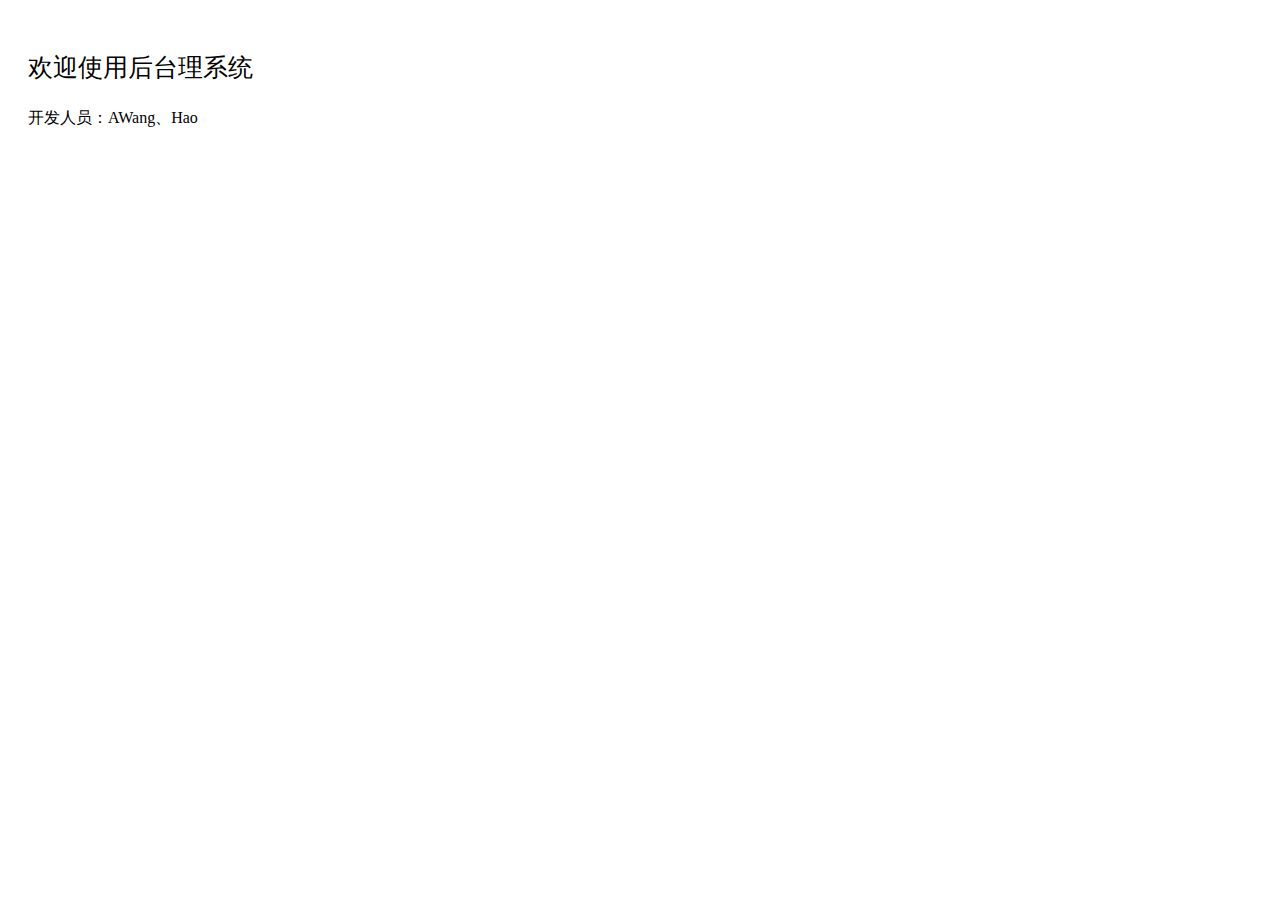
<file: src/main/resources/templates/manager/console.html>
<!DOCTYPE html>
<html xmlns:th="http://www.thymeleaf.org">
<head>
    <meta charset="UTF-8">
    <title>主页</title>
    <link rel="stylesheet" th:href="@{/layuiadmin/layui/css/layui.css}" media="all">
    <link rel="stylesheet" th:href="@{/layuiadmin/style/admin.css}" media="all">
</head>
<body>

<div class="layui-fluid">
    <div title="欢迎使用" style="padding:20px;overflow:hidden;">
        <p style="font-size: 25px; line-height: 30px; height: 30px;">欢迎使用后台理系统</p>
        <p>开发人员：AWang、Hao</p>
    </div>
</div>

<script th:src="@{/layuiadmin/layui/layui.js(t=1)}"></script>
<script>

</script>
</body>
</html>
</file>
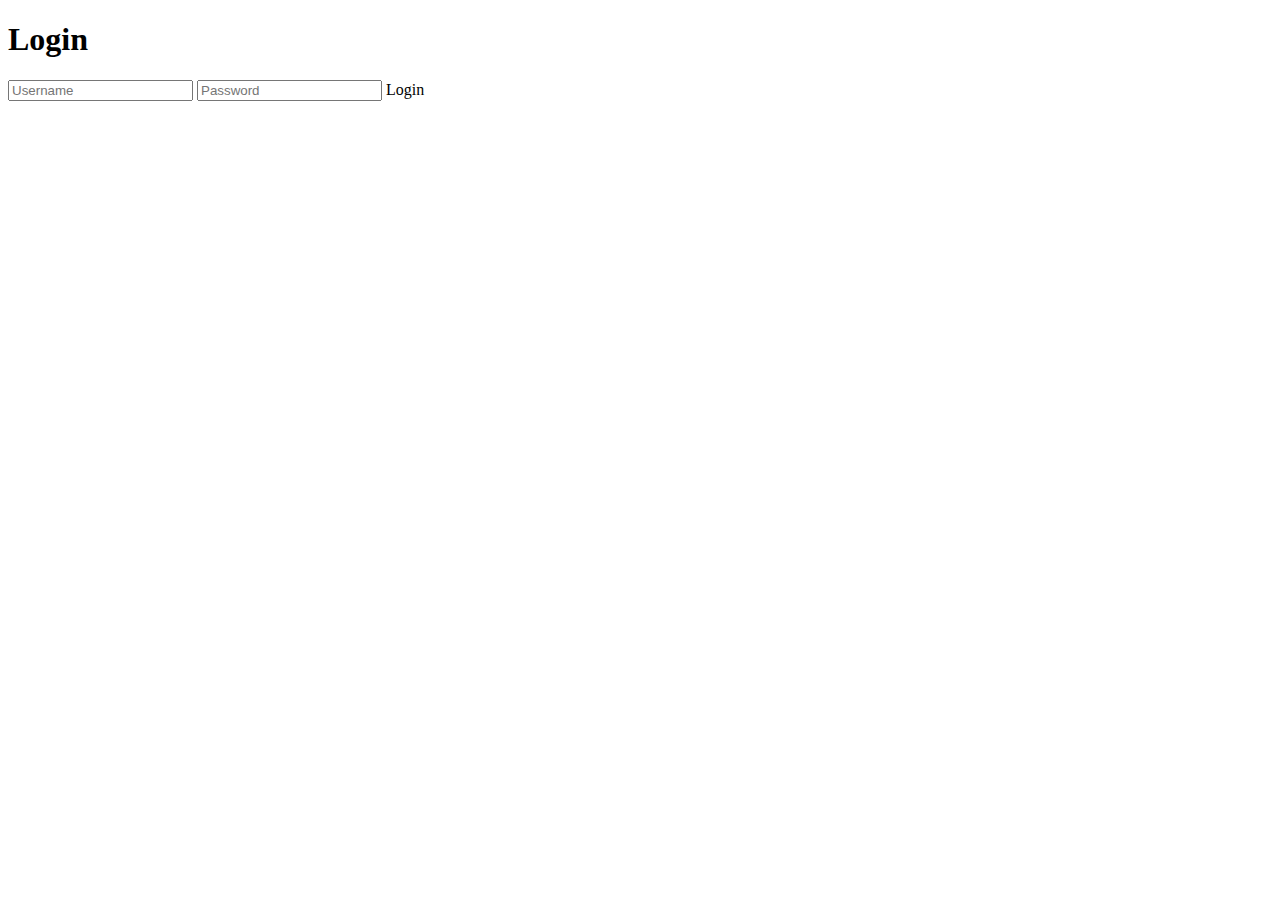
<file: src/main/resources/templates/manager/login.html>
<!DOCTYPE html>
<html xmlns:th="http://www.thymeleaf.org">
<head>
    <meta charset="UTF-8">
    <title>后台登录</title>

    <!--  layui  -->
    <link rel="stylesheet" th:href="@{/layuiadmin/layui/css/layui.css}">
    <link rel="stylesheet" th:href="@{/layuiadmin/layui/css/modules/layer/default/layer.css}">

    <!--背景配置-->
    <link rel="stylesheet" th:href="@{/mystatic/particles/css/style.css}">
    <link rel="stylesheet" th:href="@{/mystatic/login/css/login.css}">

    <style>

    </style>
</head>
<body>
    <!--背景渲染-->
    <div id="particles-js"></div>

    <div class="box">
        <form action="" class="layui-form">
            <h1>Login</h1>
            <input type="text" name="username" autocomplete="off" placeholder="Username" lay-verify="required"/>
            <input type="password" name="password" placeholder="Password" lay-verify="required"/>
            <a class="submit" lay-submit lay-filter="login">Login</a>
        </form>
    </div>

    <!--layui-->
    <script th:src="@{/layuiadmin/layui/layui.all.js}"></script>
    <!--背景配置-->
    <script th:src="@{/mystatic/particles/js/particles.js}"></script>
    <script th:src="@{/mystatic/particles/js/app.js}"></script>

    <script>
        layui.use(['form','layer','jquery'], function(){
            var form = layui.form;
            var $ = layui.jquery;
            form.on('submit(login)',function (data) {
                $.ajax({
                    url:'/manager/login',
                    data:data.field,
                    dataType:'json',
                    type:'post',
                    success:function (data) {
                        if (data.success){
                            layer.msg(data.message,{time:700},function() {
                                window.location.href = "/manager/index";
                            })
                        }else{
                            layer.msg(data.message,{time:700},function() {

                            })
                        }
                    }
                })
                return false;
            })
        });
    </script>
</body>
</html>
</file>
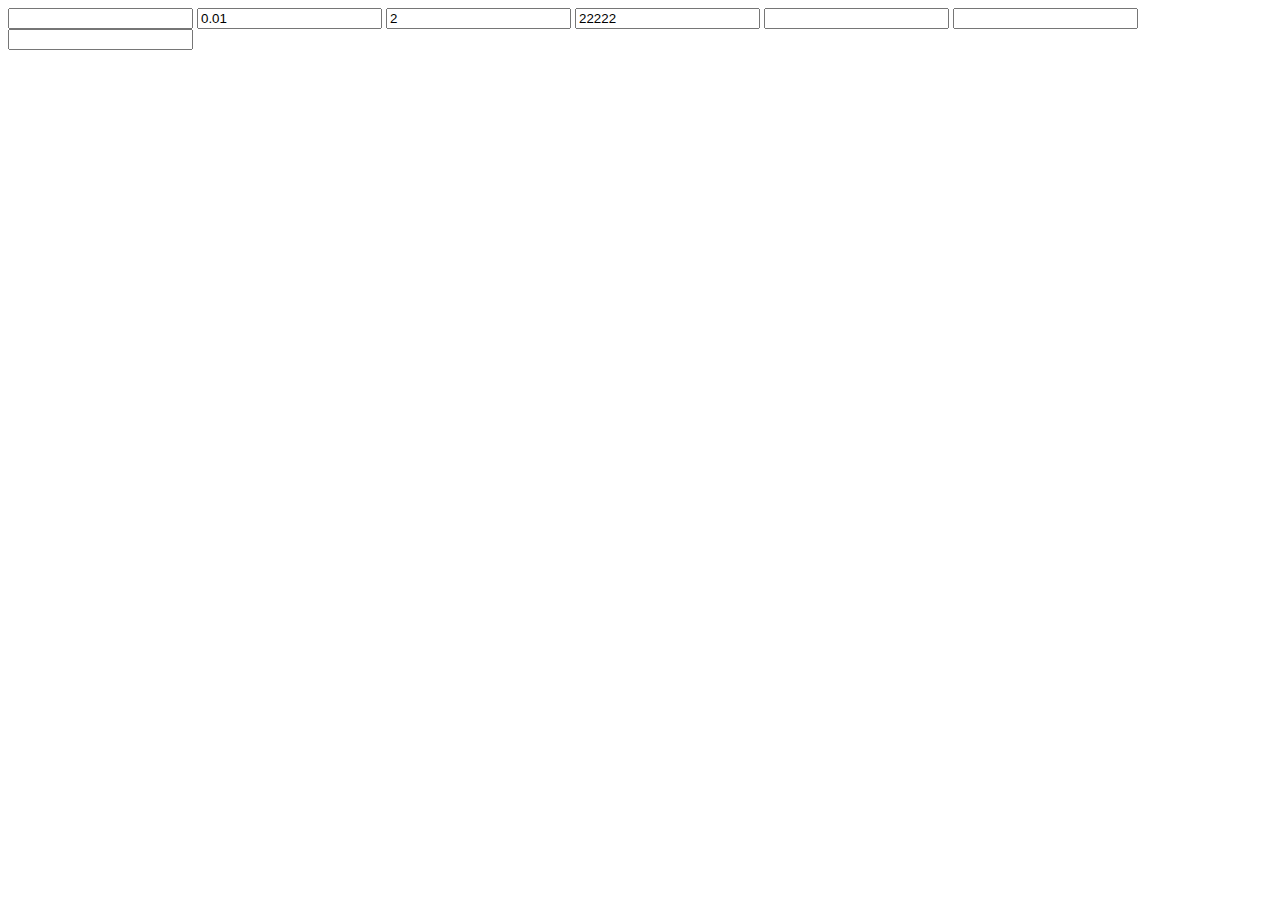
<file: src/main/resources/templates/manager/test.html>
<!DOCTYPE html>
<html lang="en">
<head>
    <meta charset="UTF-8">
    <title>Title</title>
</head>
<body>
<form action="https://www.mimipay.cc/api/unified_order?format=html" >
    <input name="userKey" value="">
    <input name="price" value="0.01">
    <input name="type" value="2">
    <input name="outTradeNo" value="22222">
    <input name="notifyUrl" value="">
    <input name="returnUrl" value="">
    <input name="key" value="">
</form>
</body>
</html>
</file>
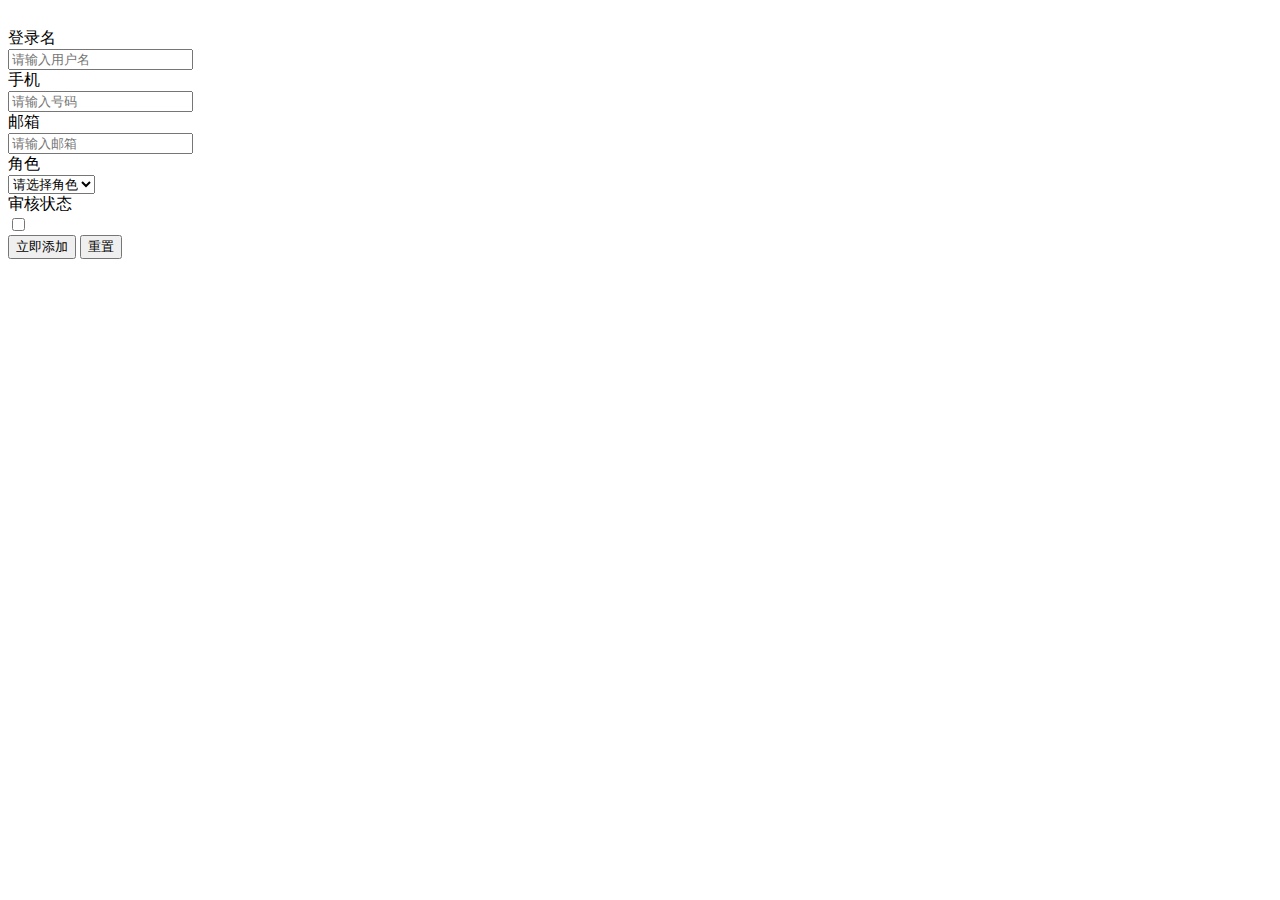
<file: src/main/resources/templates/manager/admin/addAdmin.html>
<!DOCTYPE html>
<html xmlns:th="http://www.thymeleaf.org">
<head>
    <meta charset="UTF-8">
    <title>添加管理员</title>
    <link rel="stylesheet" th:href="@{/layuiadmin/layui/css/layui.css}" media="all">
</head>
<body>
    <div class="layui-form" lay-filter="layuiadmin-form-admin" id="layuiadmin-form-admin" style="padding: 20px 30px 0 0;">
        <input type="hidden" name="id" th:if="${admin}" th:value="${admin.id}">
        <div class="layui-form-item">
            <label class="layui-form-label">登录名</label>
            <div class="layui-input-inline">
                <input th:value="${admin != null}?${admin.username}:''" type="text" name="username" lay-verify="required" placeholder="请输入用户名" autocomplete="off" class="layui-input">
            </div>
        </div>
        <div class="layui-form-item">
            <label class="layui-form-label">手机</label>
            <div class="layui-input-inline">
                <input th:value="${admin != null}?${admin.phone}:''" type="text" name="phone" lay-verify="phone" placeholder="请输入号码" autocomplete="off" class="layui-input">
            </div>
        </div>
        <div class="layui-form-item">
            <label class="layui-form-label">邮箱</label>
            <div class="layui-input-inline">
                <input th:value="${admin != null}?${admin.email}:''" type="text" name="email" lay-verify="email" placeholder="请输入邮箱" autocomplete="off" class="layui-input">
            </div>
        </div>
        <div class="layui-form-item">
            <label class="layui-form-label">角色</label>
            <div class="layui-input-inline">
                <select name="rid">
                    <option th:if="${admin == null}" value="0">请选择角色</option>
                    <option th:each="role : ${session.role}" th:value="${role.id}" th:text="${role.name}" th:selected="${admin != null and admin.rid == role.id}"> </option>
                </select>
            </div>
        </div>
        <div class="layui-form-item">
            <label class="layui-form-label">审核状态</label>
            <div class="layui-input-inline">
                <input th:checked="${admin !=null and admin.status == 1}?true:false" type="checkbox" value="1" name="status" lay-skin="switch" lay-text="通过|待审核">
            </div>
        </div>
        <div class="layui-form-item">
            <div class="layui-input-block">
                <button th:text="${admin != null}?'立即修改':'立即添加'" class="layui-btn" lay-submit="" lay-filter="addadmin">立即添加</button>
                <button th:if="${admin == null}" type="reset" id="reset" class="layui-btn layui-btn-primary">重置</button>
            </div>
        </div>
    </div>

    <script th:src="@{/layuiadmin/layui/layui.js}"></script>
    <script>

        layui.use(['form','jquery'], function () {
            var form = layui.form;
            var $ = layui.jquery;
            form.on('submit(addadmin)',function (data) {
                $.ajax({
                    url:'/manager/addAdmin',
                    data:data.field,
                    dataType:'json',
                    type:'post',
                    success:function (data) {
                        if (data.success){
                            layer.msg(data.message);
                            layer.alert(data.message,function(){
                                window.parent.location.reload();//刷新父页面
                                parent.layer.close(index);//关闭弹出层
                            });
                        }else{
                            layer.msg(data.message);
                        }
                    }
                });
                return false;
            })

            //重置
            $("#reset").click(function () {
                $("input").val("");
            })

        });


    </script>
</body>
</html>
</file>
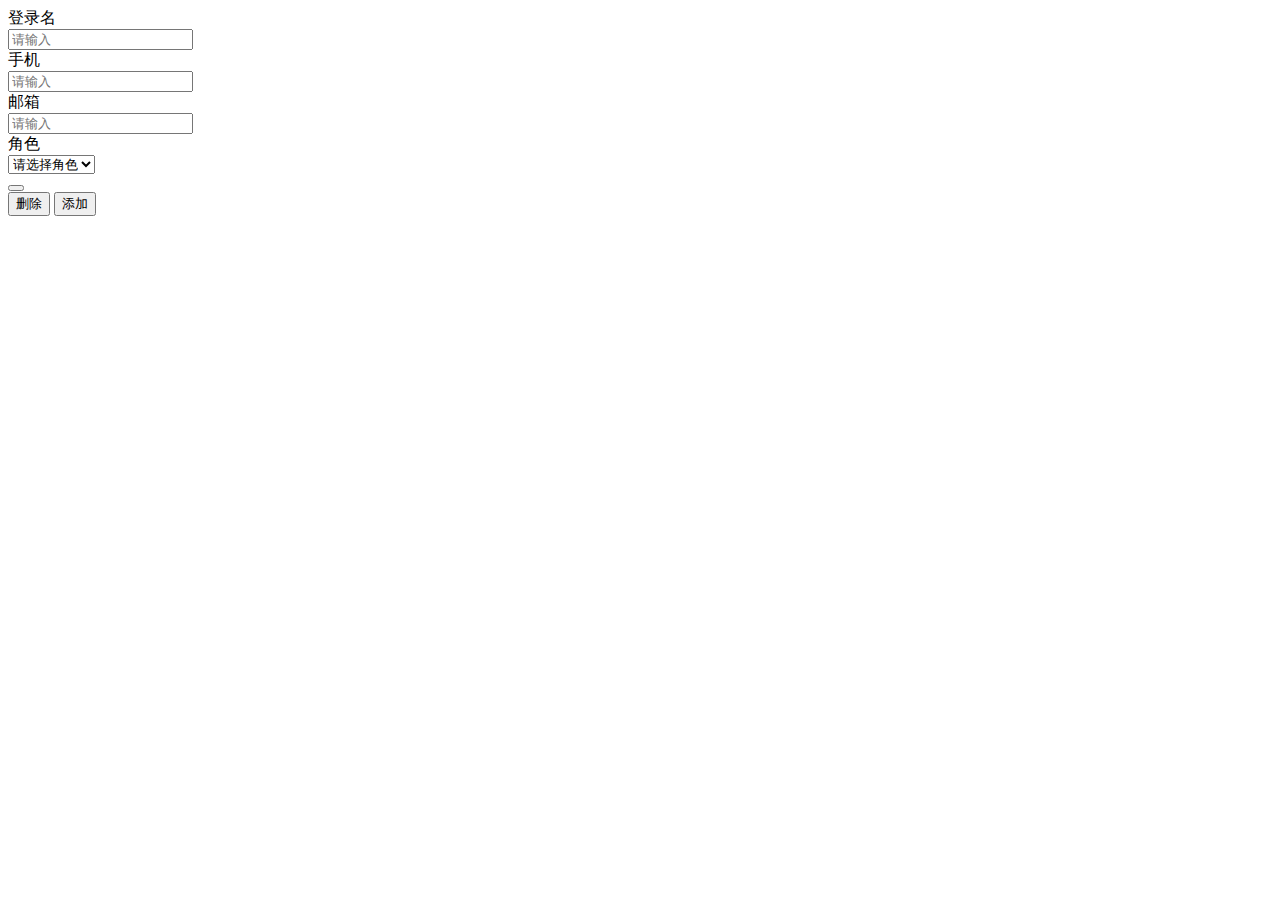
<file: src/main/resources/templates/manager/admin/adminList.html>
<!DOCTYPE html>
<html xmlns:th="http://www.thymeleaf.org">
<head>
    <meta charset="UTF-8">
    <title>管理员列表</title>
    <link rel="stylesheet" th:href="@{/layuiadmin/layui/css/layui.css}" media="all">
    <link rel="stylesheet" th:href="@{/layuiadmin/style/admin.css}" media="all">
    <link rel="stylesheet" th:href="@{/font-awesome-4.7.0/css/font-awesome.min.css}">
</head>
<body>
    <div class="layui-fluid">
        <div class="layui-card">
            <div class="layui-form layui-card-header layuiadmin-card-header-auto">
                <div class="layui-form-item">
                    <div class="layui-inline" style="width: 250px">
                        <label class="layui-form-label">登录名</label>
                        <div class="layui-input-block">
                            <input type="text" id="username" name="username" placeholder="请输入" autocomplete="off" class="layui-input">
                        </div>
                    </div>
                    <div class="layui-inline" style="width: 250px">
                        <label class="layui-form-label">手机</label>
                        <div class="layui-input-block">
                            <input type="text" id="phone" name="phone" placeholder="请输入" autocomplete="off" class="layui-input">
                        </div>
                    </div>
                    <div class="layui-inline" style="width: 250px">
                        <label class="layui-form-label">邮箱</label>
                        <div class="layui-input-block">
                            <input type="text" id="email" name="email" placeholder="请输入" autocomplete="off" class="layui-input">
                        </div>
                    </div>
                    <div class="layui-inline" style="width: 250px">
                        <label class="layui-form-label">角色</label>
                        <div class="layui-input-block">
                            <select name="rid" class="select">
                                <option value="0">请选择角色</option>
                                <option th:each="role : ${session.role}" th:value="${role.id}" th:text="${role.name}"> </option>
                            </select>
                        </div>
                    </div>
                    <div class="layui-inline">
                        <button class="layui-btn layuiadmin-btn-admin" data-type="search_table">
                            <i class="layui-icon layui-icon-search layuiadmin-button-btn"></i>
                        </button>
                    </div>
                </div>
            </div>

            <div class="layui-card-body">
                <div style="padding-bottom: 10px;">
                    <button class="layui-btn layuiadmin-btn-admin" data-type="batchdel">删除</button>
                    <button class="layui-btn layuiadmin-btn-admin" data-type="add">添加</button>
                </div>

                <table id="table" lay-filter="table"></table>


            </div>
        </div>
    </div>

    <script th:src="@{/layuiadmin/layui/layui.js}"></script>

    <script type="text/html" id="table_admin">
    <a class="layui-btn layui-btn-normal layui-btn-xs" lay-event="edit"><i class="fa fa-pencil"></i>编辑</a>
    <a class="layui-btn layui-btn-danger layui-btn-xs" lay-event="del"><i class="fa fa-trash-o"></i>删除</a>
    </script>

    <script>

        layui.use(['jquery','layer', 'table'], function(){
            var table = layui.table;
            var layer = layui.layer;
            var $ = layui.jquery;
            //执行一个 table 实例
            table.render({
                elem: '#table',
                height: 450,
                url: '/manager/adminList', //数据接口
                title: '用户列表',
                page: true,
                limit: 5,
                limits: [5,10,15,20],
                cols: [
                    [ //表头
                    {type: 'checkbox', fixed: 'left'},
                    {field: 'id', title: '编号', width:70},
                    {field: 'username', title: '用户名', width:150},
                    {field: 'phone', title: '手机', width: 130},
                    {field: 'email', title: '邮箱', width:200},
                    {field: 'roleName', title: '角色', width:120},
                    {field: 'createtime', title: '创建时间', width: 150},
                    {field: 'status', title: '审核状态', width: 120,
                        templet:function (row) {
                            if (row.status == 1){
                                return '<a class="layui-btn layui-btn-success layui-btn-xs">审核通过</a>';
                            }else{
                                return '<a class="layui-btn layui-btn-success layui-btn-xs">未审核</a>';
                            }
                        }},
                    {fixed: 'right',title:'操作', width: 240, align:'center', toolbar: '#table_admin'}
                    ]
                ],
                //用于搜索结果重载
                id: 'sreload'
            });

            var active = {
                search_table: function(){
                    var username = $('#username');
                    var phone = $('#phone');
                    var email = $('#email');
                    var rid = $(".select option:selected");
                    //执行重载
                    table.reload('sreload', {
                        //一定要加不然乱码
                        method: 'post'
                        ,page: {
                            curr: 1 //重新从第 1 页开始
                        }
                        ,where: {
                            //表示传到后台的参数
                            username: username.val(),
                            phone: phone.val(),
                            email: email.val(),
                            rid : rid.val()
                        }
                    });
                },
                add: function() {
                    layer.open({
                        type: 2,
                        title: '添加管理员',
                        skin: 'layui-layer-demo', //加上边框
                        area: ['500px', '450px'], //宽高
                        content: '/manager/addAdmin'
                    });
                },
                batchdel:function () {
                    var checkAll = table.checkStatus('sreload');
                    if(checkAll.data.length == 0){
                        layer.msg('请选择数据进行删除');
                    }else{
                        layer.confirm('真的删除行么', function(){
                            var jsonObj = {};
                            for(var i=0;i<checkAll.data.length;i++){
                                jsonObj["ids["+i+"]"] = checkAll.data[i].id;
                            }
                            $.ajax({
                                url:'/manager/delAdmin',
                                data:jsonObj,
                                dataType:'json',
                                type:'post',
                                success:function (data) {
                                    if (data.success){
                                        window.location.reload();
                                    }else{
                                        layer.msg(data.message);
                                    }
                                }
                            })
                        });
                    }

                }
            };

            $('.layui-btn.layuiadmin-btn-admin').on('click', function(){
                var type = $(this).data('type');
                active[type] ? active[type].call(this) : '';
            });

            table.on('tool(table)', function(obj){ //注：tool 是工具条事件名，table 是 table 原始容器的属性 lay-filter="对应的值"
                var data = obj.data; //获得当前行数据
                var layEvent = obj.event; //获得 lay-event 对应的值
                if(layEvent === 'edit'){
                    edit(data);
                } else if(layEvent === 'del'){
                    layer.confirm('真的删除行么', function(index){
                        del(data,obj,index);
                    });
                }
            });

            function edit(data) {
                layer.open({
                    type: 2,
                    title: '修改管理员信息',
                    skin: 'layui-layer-demo', //加上边框
                    area: ['500px', '450px'], //宽高
                    method: 'post',
                    content: '/manager/addAdmin?type=edit&id='+data.id
                });
            }
            //后边两个参数仅仅是因为要执行动态删除dom
            function del(data,obj,index){
                var jsonObj = {};
                jsonObj["ids[0]"] = data.id;
                $.ajax({
                    url:'/manager/delAdmin',
                    data:jsonObj,
                    dataType:'json',
                    type:'post',
                    success:function (data) {
                        if (data.success){
                            obj.del(); //删除对应行（tr）的DOM结构
                            layer.close(index);
                        }else{
                            layer.msg(data.message);
                        }
                    }
                })
            }

        });


    </script>
</body>
</html>
</file>
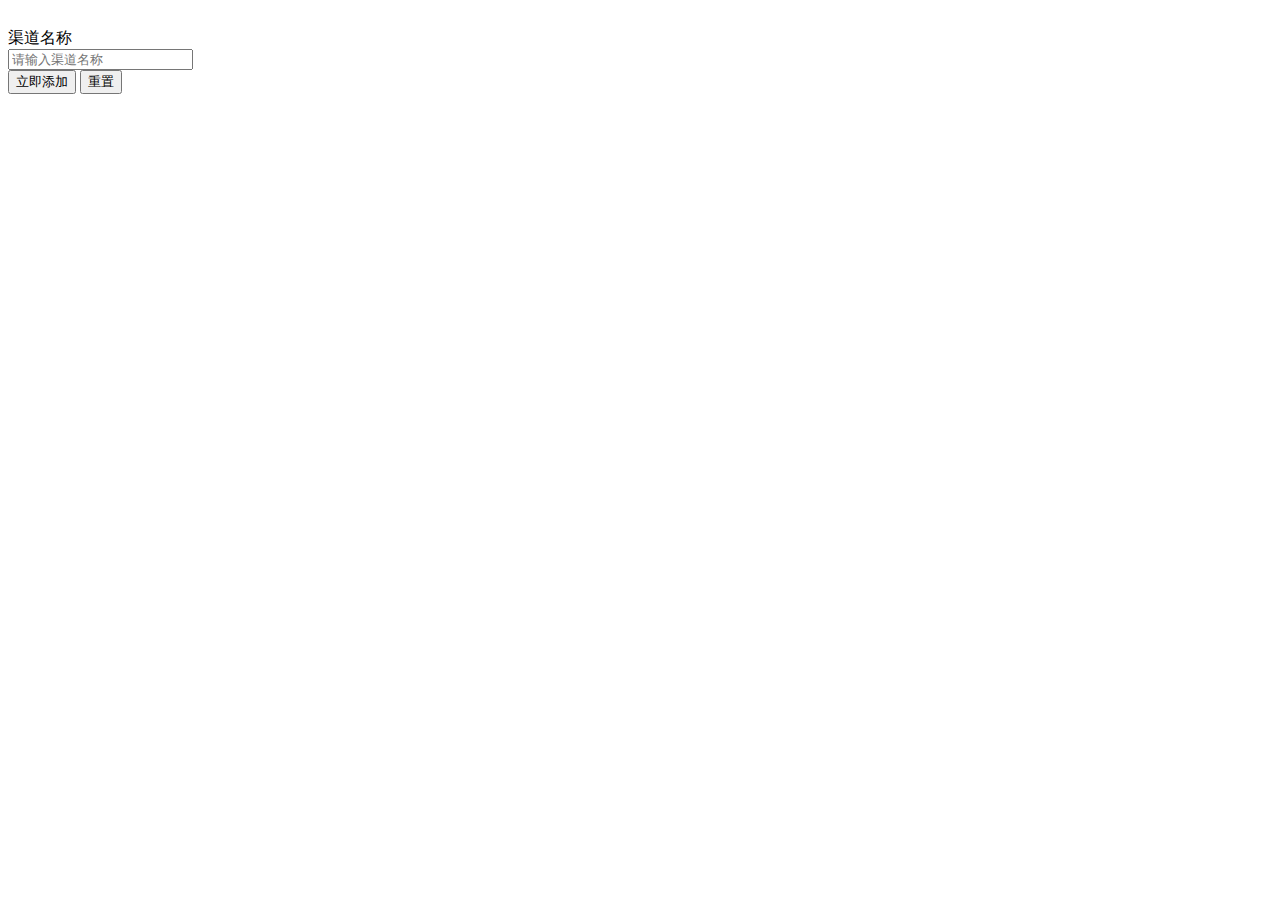
<file: src/main/resources/templates/manager/channel/addChannel.html>
<!DOCTYPE html>
<html xmlns:th="http://www.thymeleaf.org">
<head>
    <meta charset="UTF-8">
    <title>添加管理员</title>
    <link rel="stylesheet" th:href="@{/layuiadmin/layui/css/layui.css}" media="all">
</head>
<body>
    <div class="layui-form" lay-filter="layuiadmin-form-admin" id="layuiadmin-form-admin" style="padding: 20px 30px 0 0;">
        <input type="hidden" name="id" th:if="${channel}" th:value="${channel.id}">
        <div class="layui-form-item">
            <label class="layui-form-label">渠道名称</label>
            <div class="layui-input-inline">
                <input th:value="${channel != null}?${channel.name}:''" type="text" name="name" lay-verify="required" placeholder="请输入渠道名称" autocomplete="off" class="layui-input">
            </div>
        </div>
        <div class="layui-form-item">
            <div class="layui-input-block">
                <button th:text="${channel != null}?'立即修改':'立即添加'" class="layui-btn" lay-submit="" lay-filter="addChannel">立即添加</button>
                <button th:if="${channel == null}" type="reset" id="reset" class="layui-btn layui-btn-primary">重置</button>
            </div>
        </div>
    </div>

    <script th:src="@{/layuiadmin/layui/layui.js}"></script>
    <script>

        layui.use(['form','jquery'], function () {
            var form = layui.form;
            var $ = layui.jquery;
            form.on('submit(addChannel)',function (data) {
                $.ajax({
                    url:'/channel/addChannel',
                    data:data.field,
                    dataType:'json',
                    type:'post',
                    success:function (data) {
                        if (data.success){
                            layer.msg(data.message);
                            layer.alert(data.message,function(){
                                window.parent.location.reload();//刷新父页面
                                parent.layer.close(index);//关闭弹出层
                            });
                        }else{
                            layer.msg(data.message);
                        }
                    }
                });
                return false;
            })

            //重置
            $("#reset").click(function () {
                $("input").val("");
            })

        });


    </script>
</body>
</html>
</file>
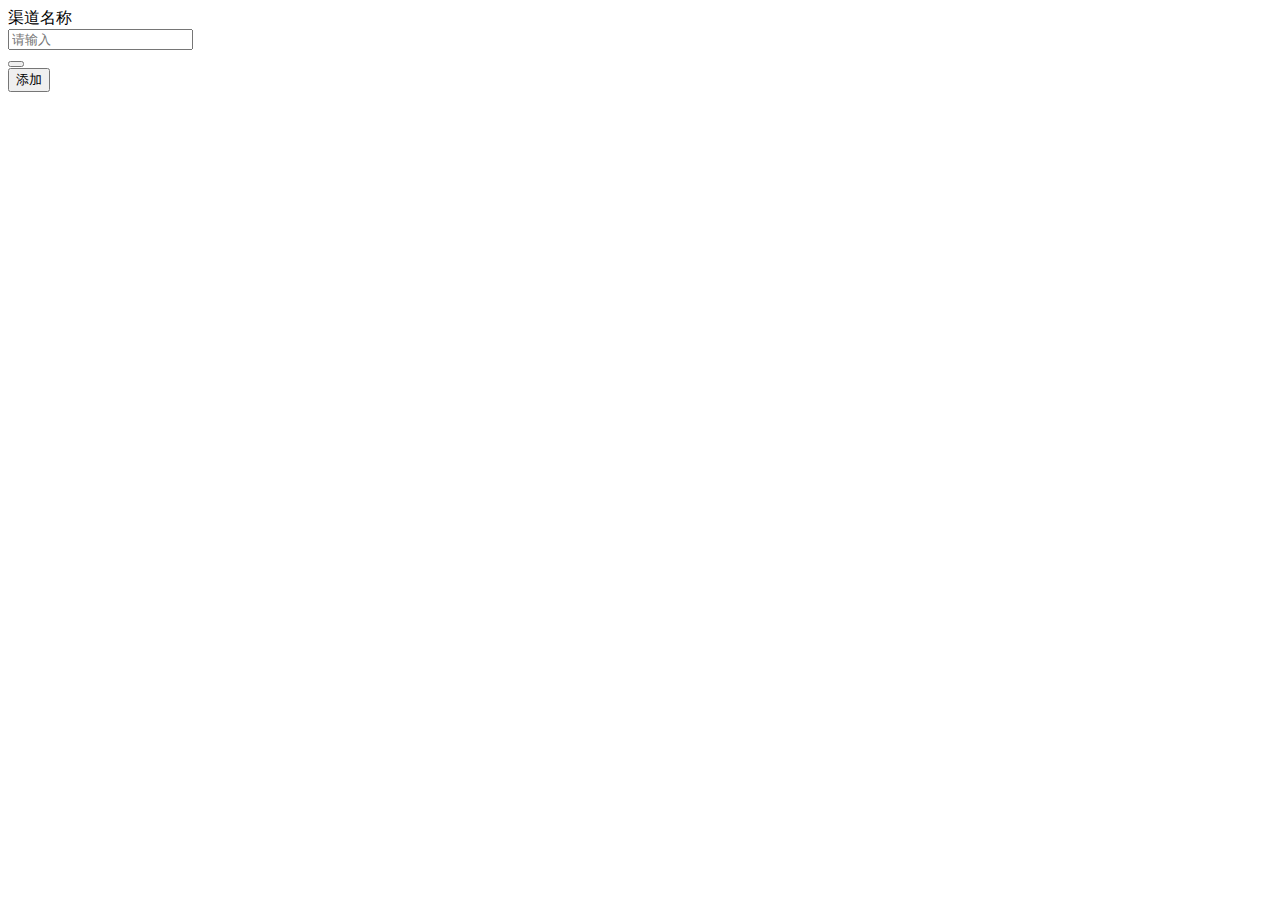
<file: src/main/resources/templates/manager/channel/channelList.html>
<!DOCTYPE html>
<html xmlns:th="http://www.thymeleaf.org">
<head>
    <meta charset="UTF-8">
    <title>渠道列表</title>
    <link rel="stylesheet" th:href="@{/layuiadmin/layui/css/layui.css}" media="all">
    <link rel="stylesheet" th:href="@{/layuiadmin/style/admin.css}" media="all">
    <link rel="stylesheet" th:href="@{/font-awesome-4.7.0/css/font-awesome.min.css}">
</head>
<body>
    <div class="layui-fluid">
        <div class="layui-card">
            <div class="layui-form layui-card-header layuiadmin-card-header-auto">
                <div class="layui-form-item">
                    <div class="layui-inline" style="width: 250px">
                        <label class="layui-form-label">渠道名称</label>
                        <div class="layui-input-block">
                            <input type="text" id="name" name="name" placeholder="请输入" autocomplete="off" class="layui-input">
                        </div>
                    </div>



                    <div class="layui-inline">
                        <button class="layui-btn layuiadmin-btn-admin" data-type="search_table">
                            <i class="layui-icon layui-icon-search layuiadmin-button-btn"></i>
                        </button>
                    </div>
                </div>
            </div>

            <div class="layui-card-body">
                <div style="padding-bottom: 10px;">

                    <button class="layui-btn layuiadmin-btn-admin" data-type="add">添加</button>

                </div>

                <table id="table" lay-filter="table"></table>


            </div>
        </div>
    </div>

    <script th:src="@{/layuiadmin/layui/layui.js}"></script>

    <script type="text/html" id="table_channel">
    <a class="layui-btn layui-btn-normal layui-btn-xs" lay-event="edit"><i class="fa fa-pencil"></i>编辑</a>
    </script>

    <script>

        layui.use(['jquery','layer', 'table','form'], function(){
            var table = layui.table;
            var layer = layui.layer;
            var $ = layui.jquery;
            var form=layui.form;
            //执行一个 table 实例
            table.render({
                elem: '#table',
                height: 450,
                url: '/channel/channelList', //数据接口
                title: '渠道列表',
                page: true,
                limit: 5,
                limits: [5,10,15,20],
                cols: [
                    [ //表头
                    {type: 'checkbox', fixed: 'center'},
                    {field: 'id', title: '编号',align:'center', width:150,sort: true},
                    {field: 'name', title: '渠道名称',align:'center', width:170},
                        {field: 'state', title: '状态', align:'center',width: 170,
                            templet: function (d) {
                                var state = "";
                                console.log(d.state);
                                console.log(typeof (d.state));
                                if (d.state ===1) {
                                    state = "<input type='checkbox' value='" + d.id + "' id='status' lay-filter='stat' checked name='state'  lay-skin='switch' lay-text='' >";
                                }
                                else {
                                    state = "<input type='checkbox' value='" + d.id + "' id='status' lay-filter='stat'  name='state'  lay-skin='switch' lay-text='' >";

                                }

                                return state;
                            }},

                    {field: 'createTime', title: '创建时间',align:'center', width: 170,templet:function(d){
                        return showTime(d.createTime);
                        }},
                        {field: 'updateTime', title: '更新时间',align:'center', width: 170,templet:function(d){
                                return showTime(d.updateTime);
                            }},
                    {fixed: 'right',title:'操作', width: 170, align:'center', toolbar: '#table_channel'}
                    ]
                ],
                //用于搜索结果重载
                id: 'sreload'
            });

            var active = {
                search_table: function(){
                    var name = $('#name');

                    //执行重载
                    table.reload('sreload', {
                        //一定要加不然乱码
                        method: 'post'
                        ,page: {
                            curr: 1 //重新从第 1 页开始
                        }
                        ,where: {
                            //表示传到后台的参数
                            name: name.val()

                        }
                    });
                },
                add: function() {
                    layer.open({
                        type: 2,
                        title: '添加渠道',
                        skin: 'layui-layer-demo', //加上边框
                        area: ['500px', '450px'], //宽高
                        content: '/channel/addChannel'
                    });
                },
                batchdel:function () {
                    var checkAll = table.checkStatus('sreload');
                    if(checkAll.data.length == 0){
                        layer.msg('请选择数据进行删除');
                    }else{
                        layer.confirm('真的删除行么', function(){
                            var jsonObj = {};
                            for(var i=0;i<checkAll.data.length;i++){
                                jsonObj["ids["+i+"]"] = checkAll.data[i].id;
                            }
                            $.ajax({
                                url:'/channel/delChannel',
                                data:jsonObj,
                                dataType:'json',
                                type:'post',
                                success:function (data) {
                                    if (data.success){
                                        window.location.reload();
                                    }else{
                                        layer.msg(data.message);
                                    }
                                }
                            })
                        });
                    }

                }
            };

            $('.layui-btn.layuiadmin-btn-admin').on('click', function(){
                var type = $(this).data('type');
                active[type] ? active[type].call(this) : '';
            });

            table.on('tool(table)', function(obj){ //注：tool 是工具条事件名，table 是 table 原始容器的属性 lay-filter="对应的值"
                var data = obj.data; //获得当前行数据
                var layEvent = obj.event; //获得 lay-event 对应的值
                if(layEvent === 'edit'){
                    edit(data);
                } else if(layEvent === 'del'){
                    layer.confirm('真的删除行么', function(index){
                        del(data,obj,index);
                    });
                }
            });

            function edit(data) {
                layer.open({
                    type: 2,
                    title: '修改渠道信息',
                    skin: 'layui-layer-demo', //加上边框
                    area: ['500px', '450px'], //宽高
                    method: 'post',
                    content: '/channel/addChannel?type=edit&id='+data.id
                });
            }
            //后边两个参数仅仅是因为要执行动态删除dom
            function del(data,obj,index){
                var jsonObj = {};
                jsonObj["ids[0]"] = data.id;
                $.ajax({
                    url:'/manager/delAdmin',
                    data:jsonObj,
                    dataType:'json',
                    type:'post',
                    success:function (data) {
                        if (data.success){
                            obj.del(); //删除对应行（tr）的DOM结构
                            layer.close(index);
                        }else{
                            layer.msg(data.message);
                        }
                    }
                })
            }
            //监听开关事件
            form.on('switch(stat)', function (data) {
                var contexts;
                var state;
                var x = data.elem.checked;//判断开关状态
                if (x==true) {
                    contexts = "启用";
                    state=1;
                } else {
                    contexts = "禁用";
                    state=0;
                }
                //自定义弹窗
                layer.open({
                    content: "你确定要"+contexts+"?"
                    , btn: ['确定', '取消']
                    , yes: function (index, layero) {
                        //按钮确定【按钮一】的回调
                        data.elem.checked = x;
                        //对商品进行上架或下架处理
                        $.ajax({
                            type: "post",
                            url: '/channel/updateState',
                            data: {
                                //上下架的参数
                                "id": data.value,
                                "state":state
                            },
                            success: function (data) {
                                if (data.success) {
                                    layer.msg(contexts+'成功',
                                        // 提示的样式
                                        {icon: 1, time: 2000});


                                }else{
                                    layer.msg(contexts+'失败',
                                        // 提示的样式
                                        {icon: 2, time: 2000});
                                }
                            }
                        });

                        form.render();
                        layer.close(index);

                    }
                    , btn2: function (index, layero) {
                        //按钮【按钮二】的回调
                        data.elem.checked = !x;
                        form.render();
                        layer.close(index);
                        //return false 开启该代码可禁止点击该按钮关闭
                    }
                    , cancel: function () {
                        //右上角关闭回调
                        data.elem.checked = !x;
                        form.render();
                        // return false; //开启该代码可禁止点击该按钮关闭
                    }
                });

                return false;

            });


        });

        //时间转换函数
        function showTime(tempDate)
        {
            var d = new Date(tempDate);
            var year = d.getFullYear();
            console.log(year);
            var month = d.getMonth();
            console.log(month);
            month++;
            var day = d.getDate();
            var hours = d.getHours();

            var minutes = d.getMinutes();
            var seconds = d.getSeconds();
            month = month<10 ? "0"+month:month;
            day = day<10 ? "0"+day:day;
            hours = hours<10 ? "0"+hours:hours;
            minutes = minutes<10 ? "0"+minutes:minutes;
            seconds = seconds<10 ? "0"+seconds:seconds;


            var time = year+"-"+month+"-"+day+" "+hours+":"+minutes+":"+seconds;
            return time;
        }

    </script>
</body>
</html>
</file>
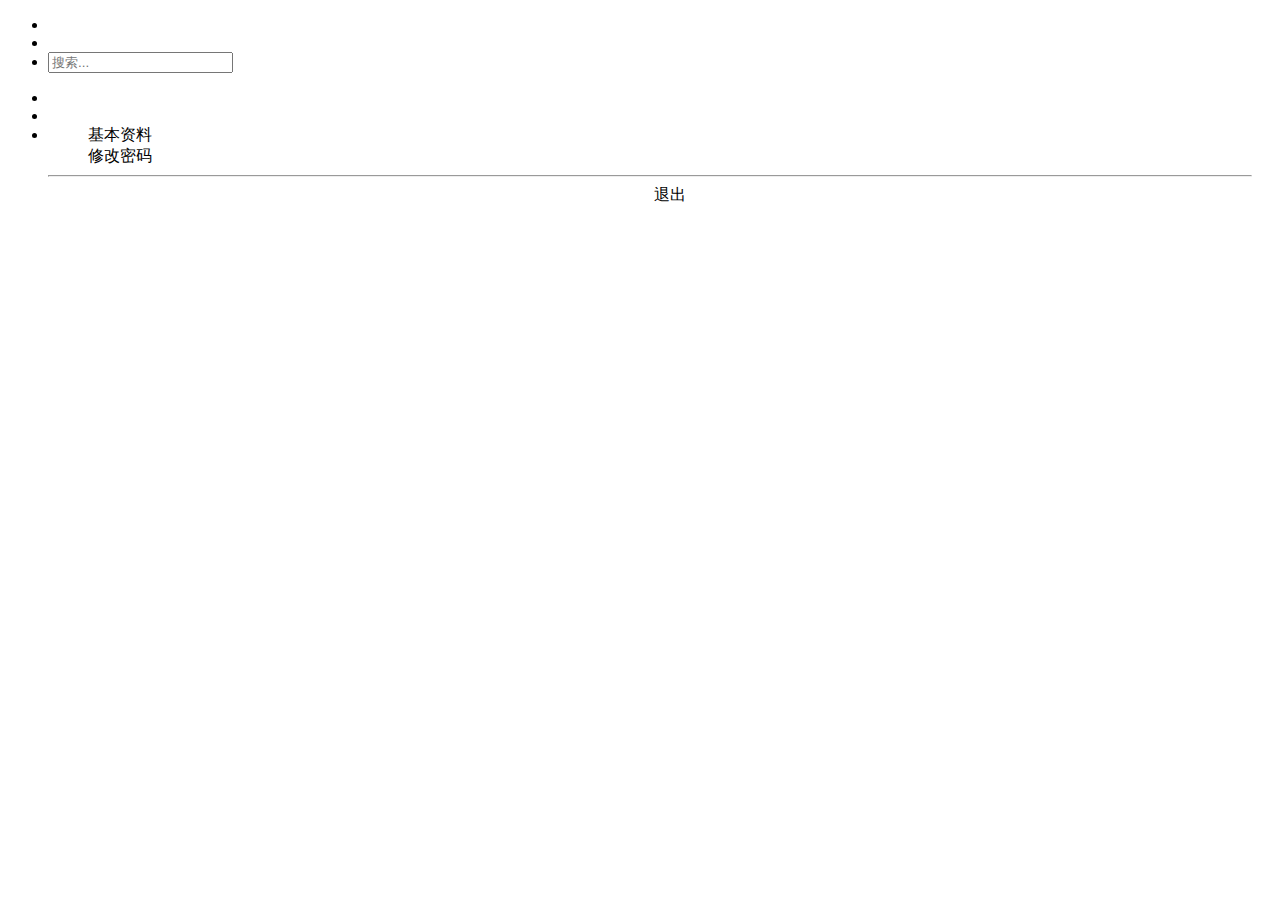
<file: src/main/resources/templates/manager/common/header.html>
<!DOCTYPE html>
<html xmlns:th="http://www.thymeleaf.org">
<link rel="stylesheet" th:href="@{/layuiadmin/layui/css/layui.css}" media="all">
    <!-- 头部区域 -->
    <div class="layui-header" th:fragment="header-div">
        <ul class="layui-nav layui-layout-left" >
            <li class="layui-nav-item layadmin-flexible" lay-unselect>
                <a href="javascript:;" layadmin-event="flexible" title="侧边伸缩">
                    <i class="layui-icon layui-icon-shrink-right" id="LAY_app_flexible"></i>
                </a>
            </li>
            <li class="layui-nav-item" lay-unselect>
                <a href="javascript:;" layadmin-event="refresh" title="刷新">
                    <i class="layui-icon layui-icon-refresh-3"></i>
                </a>
            </li>
            <li class="layui-nav-item layui-hide-xs" lay-unselect>
                <input type="text" placeholder="搜索..." autocomplete="off" class="layui-input layui-input-search" layadmin-event="serach" lay-action="template/search.html?keywords=">
            </li>
        </ul>
        <ul class="layui-nav layui-layout-right" lay-filter="layadmin-layout-right">

            <li class="layui-nav-item" lay-unselect>
                <a   id="delete">
                    <i class="layui-icon layui-icon-delete"></i>
                </a>
            </li>
            <li class="layui-nav-item layui-hide-xs" lay-unselect>
                <a href="javascript:;" layadmin-event="fullscreen">
                    <i class="layui-icon layui-icon-screen-full"></i>
                </a>
            </li>
            <li class="layui-nav-item" lay-unselect style="margin-right: 20px">
                <a href="javascript:;">
                    <cite th:text="${session.admin.username}"></cite>
                </a>
                <dl class="layui-nav-child">
                    <dd><a lay-href="/manager/info">基本资料</a></dd>
                    <dd><a lay-href="/manager/password">修改密码</a></dd>
                    <hr>
                    <dd style="text-align: center;"><a th:href="@{/manager/logout}">退出</a></dd>
                </dl>
            </li>

        </ul>
    </div>



    <script th:src="@{/layuiadmin/layui/layui.js(t=1)}"></script>


</html>
</file>
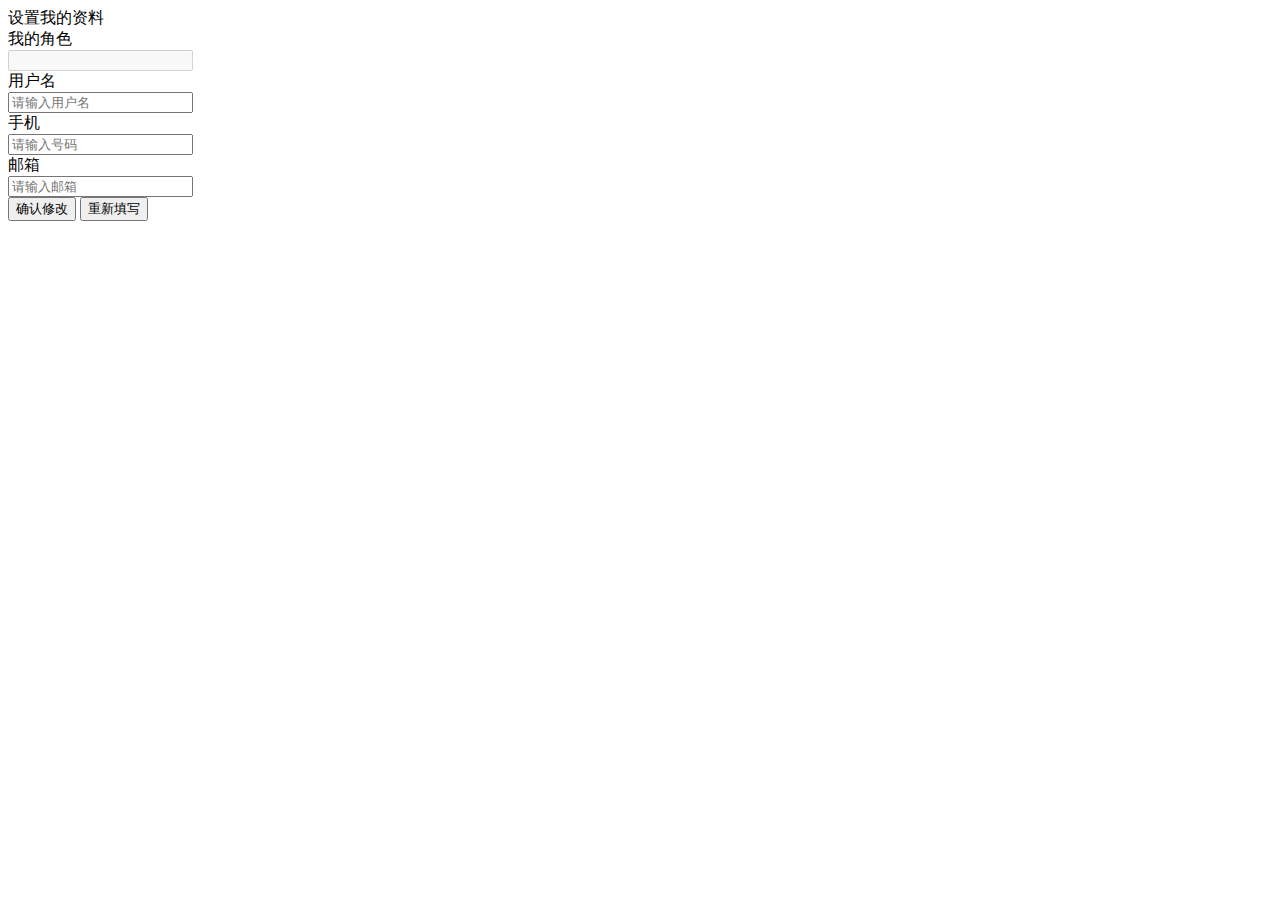
<file: src/main/resources/templates/manager/common/info.html>
<!DOCTYPE html>
<html xmlns:th="http://www.thymeleaf.org">
<head>
    <meta charset="utf-8">
    <title>设置我的资料</title>
    <meta name="renderer" content="webkit">
    <meta http-equiv="X-UA-Compatible" content="IE=edge,chrome=1">
    <meta name="viewport" content="width=device-width, initial-scale=1.0, minimum-scale=1.0, maximum-scale=1.0, user-scalable=0">
    <link rel="stylesheet" th:href="@{/layuiadmin/layui/css/layui.css}" media="all">
    <link rel="stylesheet" th:href="@{/layuiadmin/style/admin.css}" media="all">
</head>
<body>

    <div class="layui-fluid">
        <div class="layui-row layui-col-space15">
            <div class="layui-col-md12">
                <div class="layui-card">
                    <div class="layui-card-header">设置我的资料</div>
                    <div class="layui-card-body" pad15>
                        <from>
                            <div class="layui-form" lay-filter="">
                                <div class="layui-form-item">
                                    <label class="layui-form-label">我的角色</label>
                                    <div class="layui-input-inline">
                                        <input th:value="${role.name}" type="text" autocomplete="off" class="layui-input layui-disabled" disabled>
                                    </div>
                                </div>
                                <div class="layui-form-item">
                                    <label class="layui-form-label">用户名</label>
                                    <div class="layui-input-inline">
                                        <input th:value="${session.admin != null}?${session.admin.username}:''" type="text" name="username" lay-verify="required" placeholder="请输入用户名" autocomplete="off" class="layui-input">
                                    </div>
                                </div>
                                <div class="layui-form-item">
                                    <label class="layui-form-label">手机</label>
                                    <div class="layui-input-inline">
                                        <input th:value="${session.admin != null}?${session.admin.phone}:''" type="text" name="phone" lay-verify="phone" placeholder="请输入号码" autocomplete="off" class="layui-input">
                                    </div>
                                </div>
                                <div class="layui-form-item">
                                    <label class="layui-form-label">邮箱</label>
                                    <div class="layui-input-inline">
                                        <input th:value="${session.admin != null}?${session.admin.email}:''" type="text" name="email" lay-verify="email" placeholder="请输入邮箱" autocomplete="off" class="layui-input">
                                    </div>
                                </div>
                                <div class="layui-form-item">
                                    <div class="layui-input-block">
                                        <button class="layui-btn" lay-submit lay-filter="setmyinfo">确认修改</button>
                                        <button type="reset" id="reset" class="layui-btn layui-btn-primary">重新填写</button>
                                    </div>
                                </div>
                            </div>
                        </from>
                    </div>
                </div>
            </div>
        </div>
    </div>

    <script th:src="@{/layuiadmin/layui/layui.js}"></script>

    <script>
        layui.use(['form','jquery'], function () {
            var form = layui.form;
            var $ = layui.jquery;
            form.on('submit(setmyinfo)',function (data) {
                $.ajax({
                    url:'/manager/editInfo',
                    data:data.field,
                    dataType:'json',
                    type:'post',
                    success:function (data) {
                        if (data.success){
                            layer.msg(data.message,{time:1000});
                        }else{
                            layer.msg(data.message,{time:1000});
                        }
                    }
                });
                return false;
            })

            //重置
            $("#reset").click(function () {
                window.location.reload();
            })

        });
    </script>

</body>
</html>
</file>
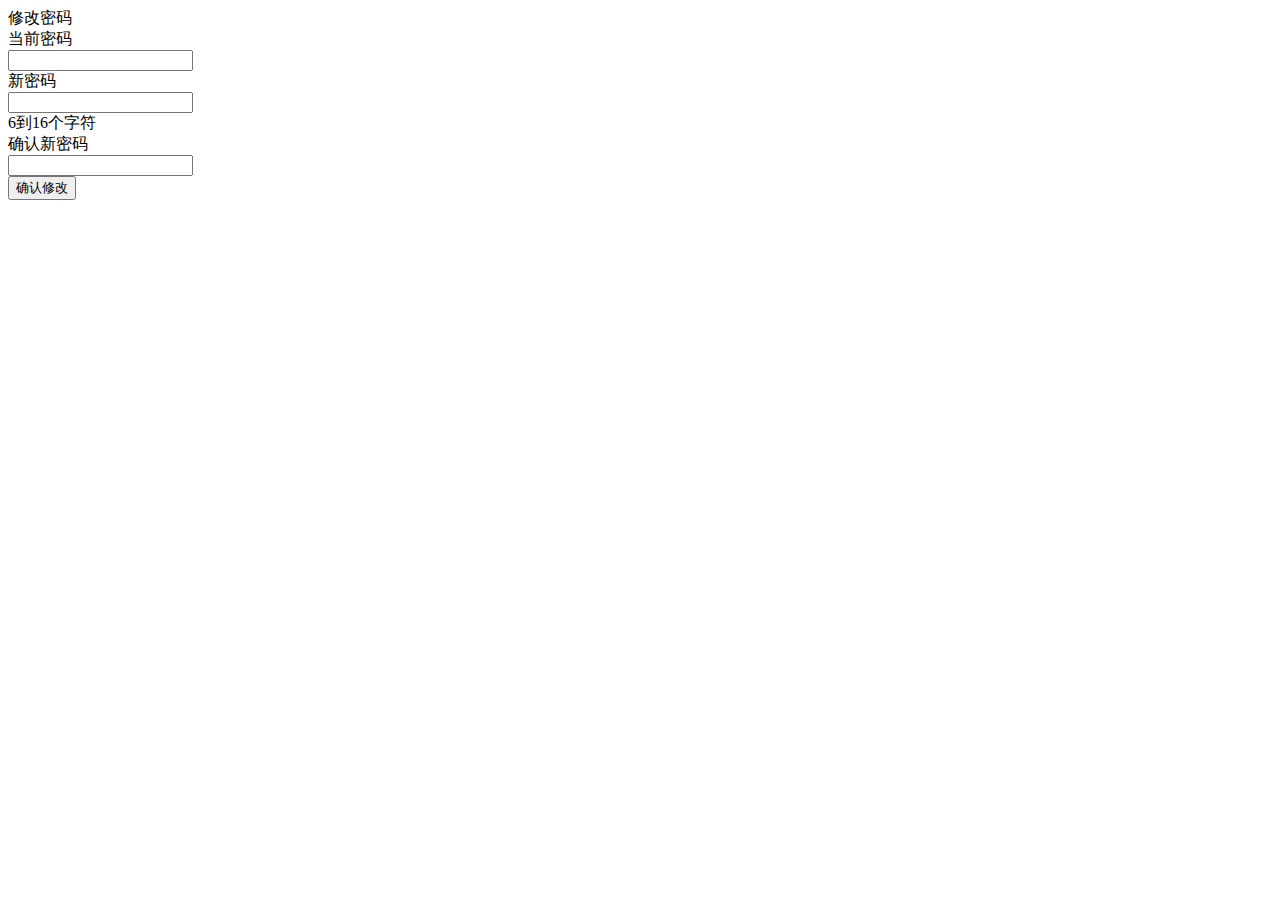
<file: src/main/resources/templates/manager/common/password.html>
<!DOCTYPE html>
<html xmlns:th="http://www.thymeleaf.org">
<head>
    <meta charset="utf-8">
    <title>设置我的密码</title>
    <link rel="stylesheet" th:href="@{/layuiadmin/layui/css/layui.css}" media="all">
    <link rel="stylesheet" th:href="@{/layuiadmin/style/admin.css}" media="all">
</head>
<body>
    <div class="layui-fluid">
        <div class="layui-row layui-col-space15">
            <div class="layui-col-md12">
                <div class="layui-card">
                    <div class="layui-card-header">修改密码</div>
                    <div class="layui-card-body" pad15>
                        <from>
                            <div class="layui-form" lay-filter="">
                                <div class="layui-form-item">
                                    <label class="layui-form-label">当前密码</label>
                                    <div class="layui-input-inline">
                                        <input type="password" name="password" lay-verify="required" lay-verType="tips" class="layui-input">
                                    </div>
                                </div>
                                <div class="layui-form-item">
                                    <label class="layui-form-label">新密码</label>
                                    <div class="layui-input-inline">
                                        <input type="password" name="newpassword" lay-verify="pass" lay-verType="tips" autocomplete="off" id="LAY_password" class="layui-input">
                                    </div>
                                    <div class="layui-form-mid layui-word-aux">6到16个字符</div>
                                </div>
                                <div class="layui-form-item">
                                    <label class="layui-form-label">确认新密码</label>
                                    <div class="layui-input-inline">
                                        <input type="password" name="repassword" lay-verify="repass" lay-verType="tips" autocomplete="off" class="layui-input">
                                    </div>
                                </div>
                                <div class="layui-form-item">
                                    <div class="layui-input-block">
                                        <button class="layui-btn" lay-submit lay-filter="setmypass">确认修改</button>
                                    </div>
                                </div>
                            </div>
                        </from>
                    </div>
                </div>
            </div>
        </div>
    </div>

    <script th:src="@{/layuiadmin/layui/layui.js}"></script>

    <script>
        layui.use(['form','layer','jquery'], function(){
            var form = layui.form;
            var $ = layui.jquery;
            form.on('submit(setmypass)',function (data) {
                $.ajax({
                    url:'/manager/editPassword',
                    data:data.field,
                    dataType:'json',
                    type:'post',
                    success:function (data) {
                        if (data.success){
                            layer.msg(data.message,{time:700},function() {
                                parent.window.location.href = "/manager/logout";
                            })
                        }else{
                            layer.msg(data.message,{time:700},function() {

                            })
                        }
                    }
                })
                return false;
            })
        });
    </script>
</body>
</html>
</file>
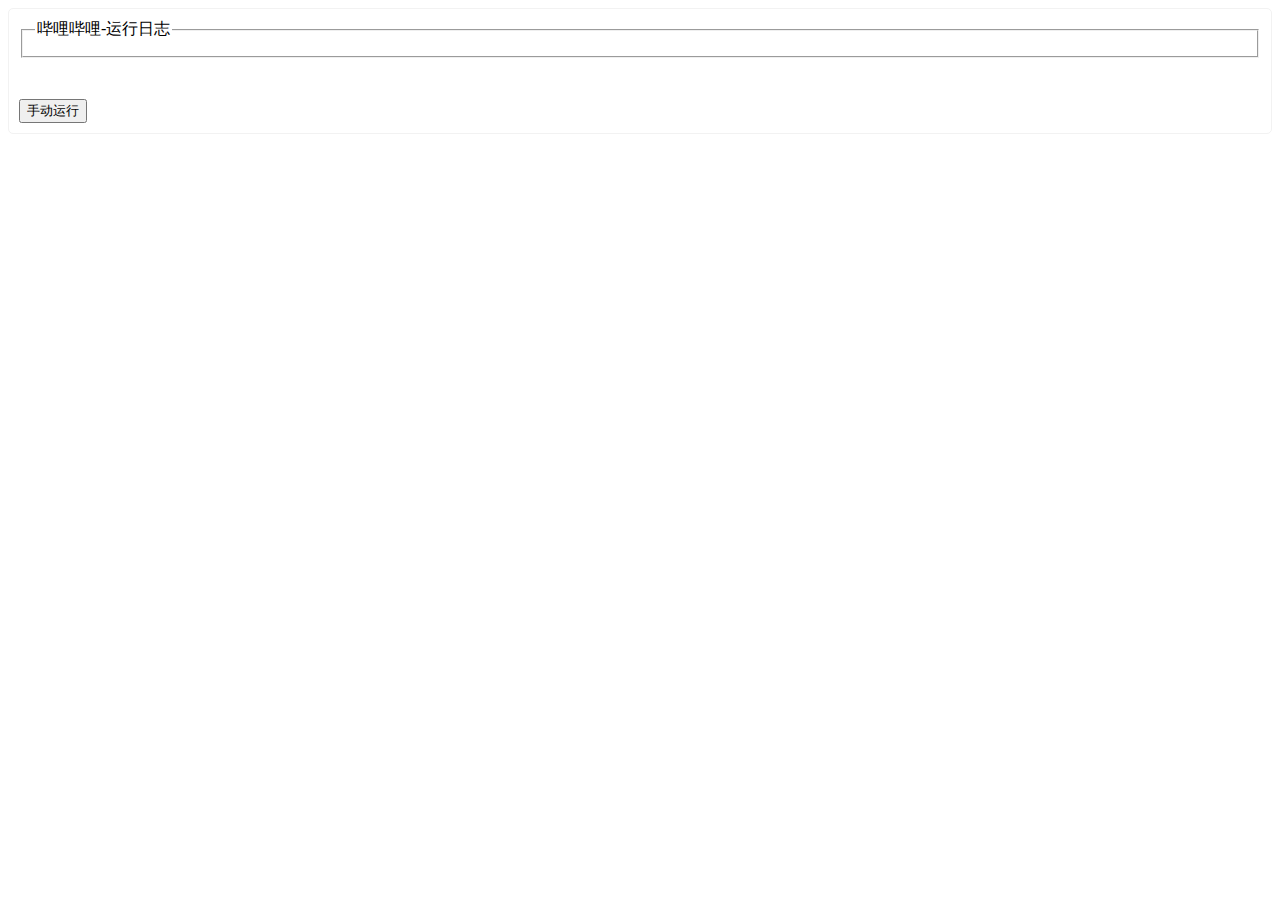
<file: src/main/resources/templates/manager/invitationCode/createInvitationCode.html>
<!DOCTYPE html>
<html xmlns:th="http://www.thymeleaf.org">
<head>
    <meta charset="UTF-8">
    <title>主页</title>
    <link rel="stylesheet" th:href="@{/layuiadmin/layui/css/layui.css}" media="all">
    <link rel="stylesheet" th:href="@{/layuiadmin/style/admin.css}" media="all">
</head>
<body>


<div class="layui-fluid">
    <div class="LM-container" style="border: 1px solid #f2f2f2;border-radius: 5px;background-color: #ffffff;">
        <div class="LM-main" style="margin: 10px 10px 10px 10px;">
            <fieldset class="layui-elem-field layui-field-title">
                <legend>哔哩哔哩-运行日志</legend>
            </fieldset>
            <!--<form class="layui-form layui-form-pane" lay-filter="form">
                <div class="layui-form-item">
                    <label class="layui-form-label">所属渠道</label>
                    <div class="layui-input-inline">
                        <select name="channelId" lay-verify="required" >
                            <option value="" >请选择渠道</option>

                            <option th:each="c, State : ${channel}" th:value="${c.id}" th:text="${c.name}"></option>
                        </select>
                    </div>
                </div>



                <div class="layui-form-item">
                    <label class="layui-form-label">生成数量</label>
                    <div class="layui-input-inline">
                        <input type="text" name="num" placeholder="请输入数量" lay-verify="number" class="layui-input">
                    </div>
                    <div class="layui-form-mid layui-word-aux">

                    </div>
                </div>

                <div class="layui-form-item">
                    <label class="layui-form-label">有效期</label>
                    <div class="layui-input-inline">
                        <input type="text" name="date" id="date" lay-verify="date" placeholder="yyyy-MM-dd" autocomplete="off" class="layui-input" lay-key="1">
                    </div>
                </div>


                <div class="layui-form-item">
                    <div class="layui-input-inline">
                        <input type="hidden" name="id">
                        <button type="button" class="layui-btn" lay-submit="submit" lay-filter="submit">提交</button>
                        <button type="reset" class="layui-btn">重置</button>
                    </div>
                </div>
            </form>-->

            <pre class="layui-code layui-box layui-code-view layui-code-notepad" id="code">
            </pre>
            <button class="layui-btn" id="shoudong">手动运行</button>


        </div>
    </div>

</div>

<script th:src="@{/layuiadmin/layui/layui.js(t=1)}"></script>
<script type="text/javascript" th:src="@{/app/jquery-1.8.0.min.js(t=1)}"></script>

<script>


    layui.use(['form','layer','laydate','code'], function(){
        var layer = layui.layer;
        var form = layui.form, laydate=layui.laydate ,$=layui.$;
        //重新渲染

            $.ajax({
                url:"/code/doCreate",
                async: false,
                type:"POST",
                dataType: "text",
                beforeSend: function(obj) {
                    layer.msg('请求中...', {
                        icon: 16,
                        shade: 0.01,
                        time: 0
                    })
                },
                success:function(data){

                    var d=eval("("+data+")");
                    console.log(d);
                    if(d.code==200){
                        $html='';
                        $.each(d.data,function (index,value) {
                            $html += "<li>"+ value+"</li>";
                        })
                        setTimeout(function () {
                            $(".layui-code-ol").html($html)
                        },100)
                    }else{
                        layer.alert("失败", {icon: 5}, function () {
                            layer.closeAll();
                        });
                    }
                    layer.closeAll();
                },
                error: function() {//请求异常回调
                    layer.closeAll('loading');
                    layer.msg('系统繁忙！');
                }
            })


        layui.code({
            title: '哔哩哔哩日志',
            about: false,
            skin: 'notepad', //如果要默认风格，不用设定该key。
            height: '500px'
        });

    });

    $('body').on('click','#shoudong', function () {
        layui.use(['form','layer','laydate','code'], function(){
            var layer = layui.layer;
            var form = layui.form, laydate=layui.laydate ,$=layui.$;
            $.ajax({
                url: "/code/shoudong",
                async: false,
                type: "POST",
                dataType: "text",
                beforeSend: function (obj) {
                    layer.msg('请求中...', {
                        icon: 16,
                        shade: 0.01,
                        time: 0
                    })
                },
                success: function (data) {

                    var d = eval("(" + data + ")");
                    console.log(d);
                    if (d.code == 200) {
                        layer.alert("运行成功!", {icon: 6}, function () {
                            window.location.reload();//刷新父页面
                            layer.closeAll();
                        });
                    } else {
                        layer.alert("失败", {icon: 5}, function () {
                            window.location.reload();//刷新父页面
                            layer.closeAll();
                        });
                    }
                },
                error: function () {//请求异常回调
                    layer.closeAll('loading');
                    layer.msg('系统繁忙！');
                }
            })
        });
    })
</script>
</body>
</html>
</file>
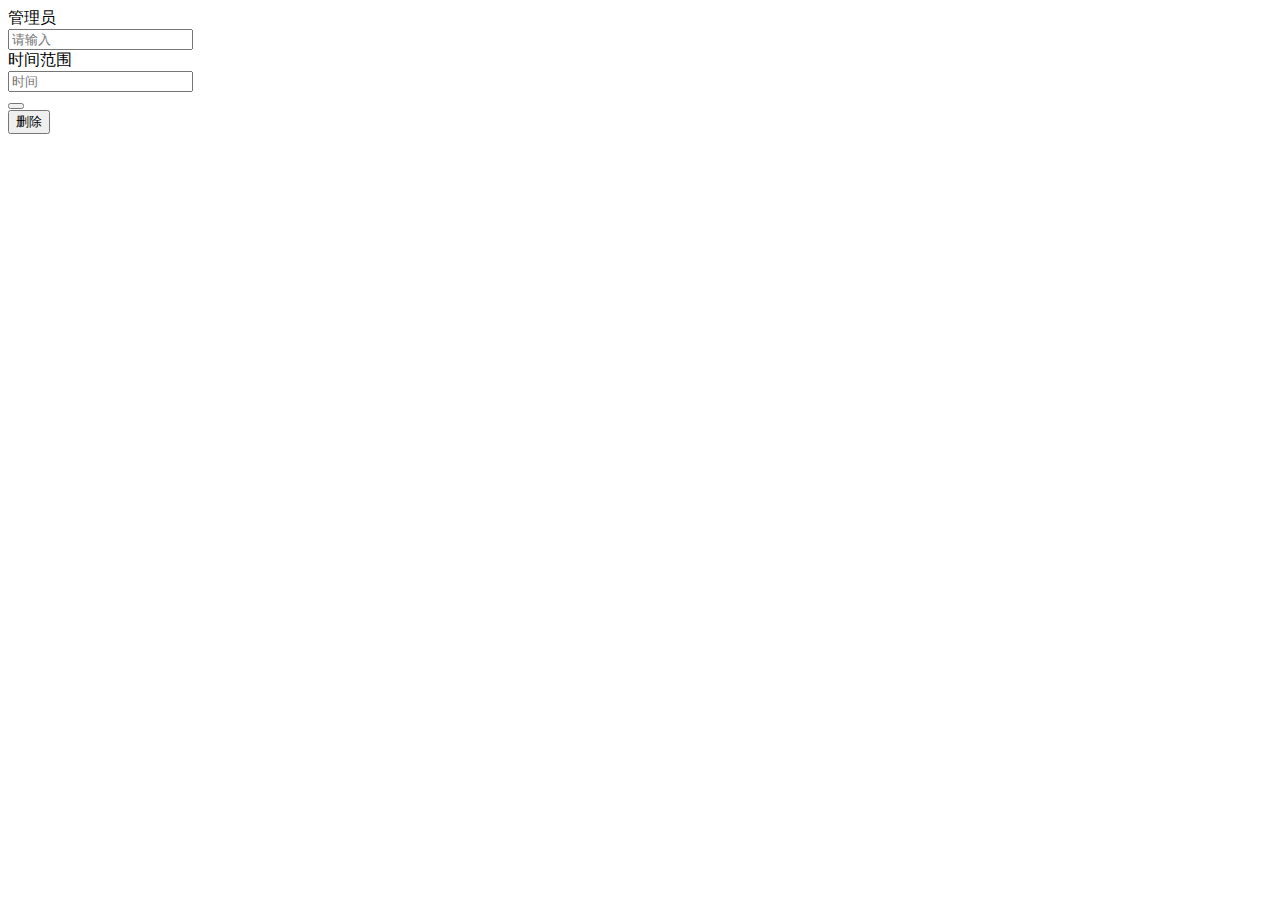
<file: src/main/resources/templates/manager/log/logList.html>
<!DOCTYPE html>
<html xmlns:th="http://www.thymeleaf.org">
<head>
    <meta charset="UTF-8">
    <title>日志列表</title>
    <link rel="stylesheet" th:href="@{/layuiadmin/layui/css/layui.css}" media="all">
    <link rel="stylesheet" th:href="@{/layuiadmin/style/admin.css}" media="all">
    <link rel="stylesheet" th:href="@{/font-awesome-4.7.0/css/font-awesome.min.css}">
</head>
<body>
<div class="layui-fluid">
    <div class="layui-card">
        <div class="layui-form layui-card-header layuiadmin-card-header-auto">
            <div class="layui-form-item">
                <div class="layui-inline" style="width: 250px">
                    <label class="layui-form-label">管理员</label>
                    <div class="layui-input-block">
                        <input type="text" id="username" name="username" placeholder="请输入" autocomplete="off" class="layui-input">
                    </div>
                </div>
                <div class="layui-inline" style="width: 290px">
                    <label class="layui-form-label">时间范围</label>
                    <div class="layui-input-block">
                        <input type="text" name="logTime" lay-verify="required" placeholder="时间" autocomplete="off" class="layui-input" id="logTime">
                    </div>
                </div>
                <div class="layui-inline">
                    <button class="layui-btn layuiadmin-btn-admin" data-type="search_table">
                        <i class="layui-icon layui-icon-search layuiadmin-button-btn"></i>
                    </button>
                </div>
            </div>
        </div>

        <div class="layui-card-body">
            <div style="padding-bottom: 10px;">
                <button class="layui-btn layuiadmin-btn-admin" data-type="batchdel">删除</button>
            </div>

            <table id="table" lay-filter="table"></table>


        </div>
    </div>
</div>

<script th:src="@{/layuiadmin/layui/layui.js}"></script>

<script>

    layui.use(['jquery','layer', 'table','laydate'], function(){
        var table = layui.table;
        var layer = layui.layer;
        var $ = layui.jquery;
        var laydate = layui.laydate;

        laydate.render({
            elem: '#logTime',
            range: true
        });

        //执行一个 table 实例
        table.render({
            elem: '#table',
            height: 450,
            url: '/manager/logList', //数据接口
            title: '日志列表',
            page: true,
            limit: 20,
            limits: [5,10,15,20],
            cols: [
                [ //表头
                    {type: 'checkbox', fixed: 'left'},
                    {field: 'id', title: '编号', width:70},
                    {field: 'username', title: '管理员', width:150},
                    {field: 'logTime', title: '时间', width: 300},
                    {field: 'uri', title: '访问路径', width:200}
                ]
            ],
            //用于搜索结果重载
            id: 'sreload'
        });

        var active = {
            search_table: function(){
                var username = $('#username');
                var logTime = $('#logTime');

                //执行重载
                table.reload('sreload', {
                    //一定要加不然乱码
                    method: 'post'
                    ,page: {
                        curr: 1 //重新从第 1 页开始
                    }
                    ,where: {
                        //表示传到后台的参数
                        username: username.val(),
                        logTime:logTime.val()
                    }
                });
            },
            batchdel:function () {
                var checkAll = table.checkStatus('sreload');
                if(checkAll.data.length == 0){
                    layer.msg('请选择数据进行删除');
                }else{
                    layer.confirm('真的删除行么', function(){
                        var jsonObj = {};
                        for(var i=0;i<checkAll.data.length;i++){
                            jsonObj["ids["+i+"]"] = checkAll.data[i].id;
                        }
                        $.ajax({
                            url:'/manager/delLog',
                            data:jsonObj,
                            dataType:'json',
                            type:'post',
                            success:function (data) {
                                if (data.success){
                                    window.location.reload();
                                }else{
                                    layer.msg(data.message);
                                }
                            }
                        })
                    });
                }

            }
        };

        $('.layui-btn.layuiadmin-btn-admin').on('click', function(){
            var type = $(this).data('type');
            active[type] ? active[type].call(this) : '';
        });
    });


</script>
</body>
</html>
</file>
